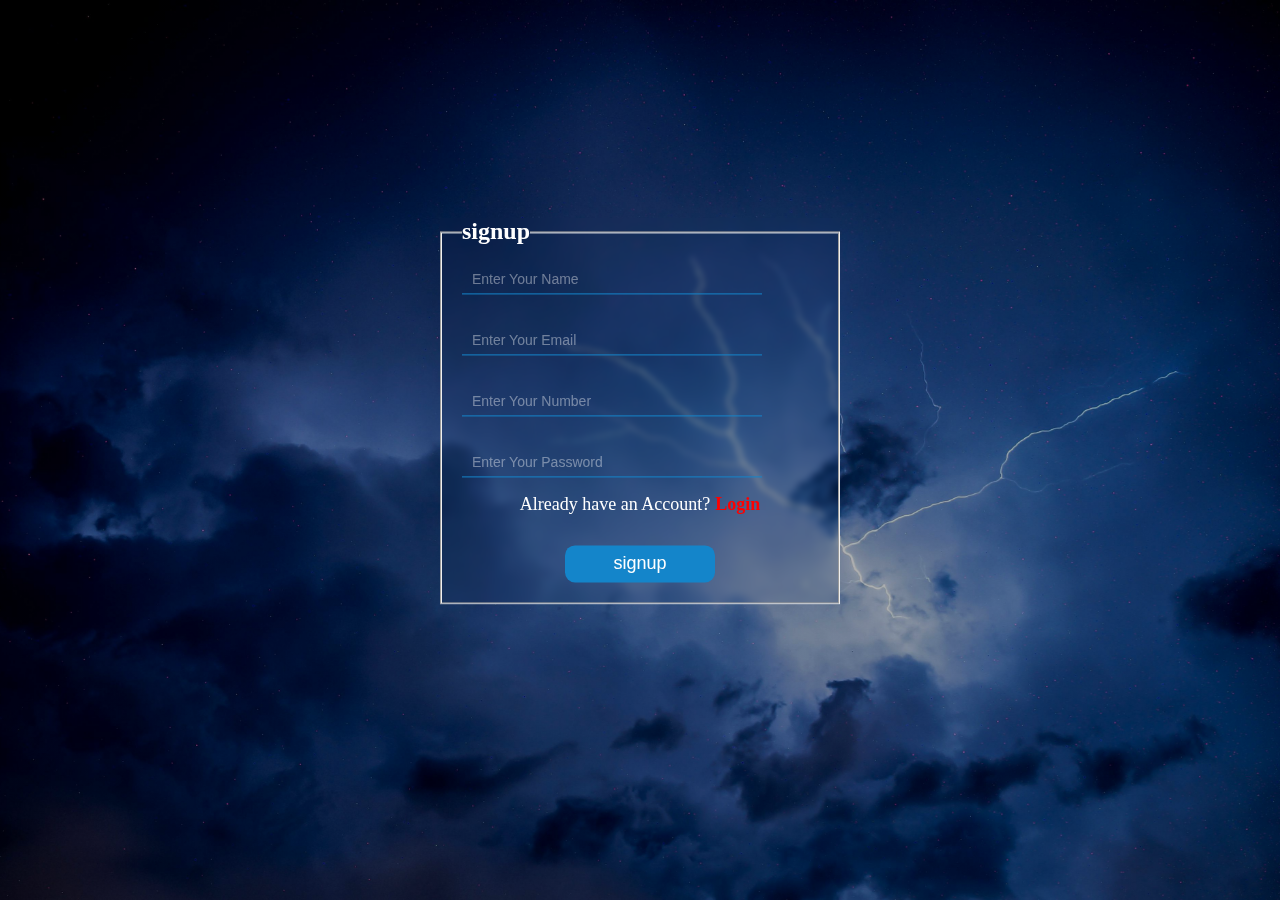
<file: index.html>
<!DOCTYPE html>
<html lang="en">
<head>
    <meta charset="UTF-8">
    <meta name="viewport" content="width=device-width, initial-scale=1.0">
    <title>Document</title>
    <link rel="stylesheet" href="https://cdnjs.cloudflare.com/ajax/libs/font-awesome/6.5.1/css/all.min.css" integrity="sha512-DTOQO9RWCH3ppGqcWaEA1BIZOC6xxalwEsw9c2QQeAIftl+Vegovlnee1c9QX4TctnWMn13TZye+giMm8e2LwA==" crossorigin="anonymous" referrerpolicy="no-referrer" />
    <link rel="stylesheet" href="./style.css">
</head>
<body>
    <div class="login_area">
        <fieldset class="login_site">
            <legend>signup</legend>
            <form action="" method="">
                <div class="input_list">
                    <div class="name-box">
                        <input type="text" class="myname" placeholder="Enter Your Name">
                        <p class="name_alert"></p>
                    </div>
                    <div class="email_box">
                        <input type="text" class="email" placeholder="Enter Your Email">
                        <p class="email_alert"></p>
                    </div>
                    <div class="number_box">
                        <input type="text" class="number" placeholder="Enter Your Number">
                        <p class="number_alert"></p>
                    </div>
                    <div class="pass_box">
                        <input type="password" class="pass" placeholder="Enter Your Password">
                        <i id="show" class="fa-regular fa-eye"></i>
                        <i id="hide" class="fa-regular fa-eye-slash"></i>
                        <p class="pass_alert"></p>
                    </div>
                </div>
            </form>
            <p class="para">Already have an Account?<a href="login.html">login</a></p>
            <div class="submit_btn">
                <button class="btn" type="submit">signup</button>
            </div>
        </fieldset>
    </div>

    <script src="./script.js"></script>
</body>
</html>
</file>
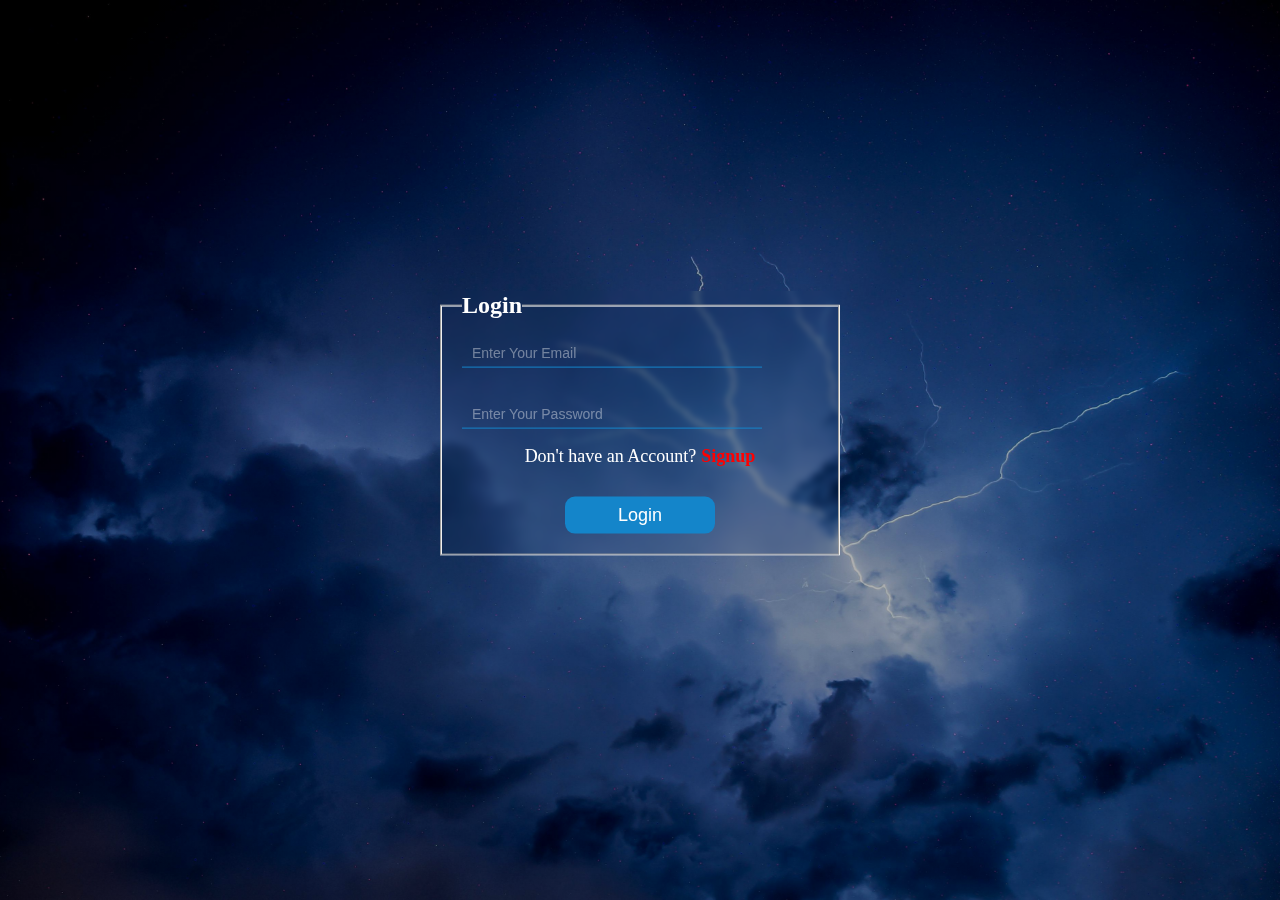
<file: login.html>
<!DOCTYPE html>
<html lang="en">
<head>
    <meta charset="UTF-8">
    <meta name="viewport" content="width=device-width, initial-scale=1.0">
    <title>Document</title>
    <link rel="stylesheet" href="https://cdnjs.cloudflare.com/ajax/libs/font-awesome/6.5.1/css/all.min.css" integrity="sha512-DTOQO9RWCH3ppGqcWaEA1BIZOC6xxalwEsw9c2QQeAIftl+Vegovlnee1c9QX4TctnWMn13TZye+giMm8e2LwA==" crossorigin="anonymous" referrerpolicy="no-referrer" />
    <link rel="stylesheet" href="./style.css">
</head>
<body>
    <div class="login_area">
        <fieldset class="login_site">
            <legend>Login</legend>
            <form action="" method="">
                <div class="input_list">
                    <div class="email_box">
                        <input type="text" class="email" placeholder="Enter Your Email">
                        <p class="email_alert"></p>
                    </div>
                    <div class="pass_box">
                        <input type="password" class="pass" placeholder="Enter Your Password">
                        <i id="show" class="fa-regular fa-eye"></i>
                        <i id="hide" class="fa-regular fa-eye-slash"></i>
                        <p class="pass_alert"></p>
                    </div>
                </div>
            </form>
            <p class="para">Don't have an Account?<a href="index.html">signup</a></p>
            <div class="submit_btn">
                <button class="btn" type="submit">Login</button>
            </div>
        </fieldset>
    </div>

    <script src="./login.js"></script>
</body>
</html>
</file>
<file: style.css>
*{
    padding: 0;
    margin: 0;
    box-sizing: border-box;
}
ul,ol{
    list-style-type: none;
}
a{
    display: inline-block;
    text-decoration: none;
}
.login_area{
    width: 100%;
    height: 100vh;
    background-image: linear-gradient(rgba(0, 0, 0, 0.3),rgba(0, 0, 0, 0.3)), url(./images/thunder1.jpg);
    background-size: cover;
    background-position: center;
    background-repeat: no-repeat;
}
.login_site{
    width: 400px;
    padding: 20px;
    position: absolute;
    top: 50%;
    left: 50%;
    transform: translate(-50%,-60%);
    backdrop-filter: blur(3px);
}
.login_site legend{
    color: #fff;
    font-size: 24px;
    font-weight: 700;
}
.input_list{
    display: flex;
    flex-direction: column;
    row-gap: 30px;
}
.input_list input{
    width: 300px;
    padding: 5px;
    font-size: 16px;
    outline: none;
    background: transparent;
    color: #fff;
    display: block;
    border: none;
    border-bottom: 1px solid #1485ca;
}
.input_list input::placeholder{
    font-size: 14px;
    color: rgba(255, 255, 255, 0.395);
    text-transform: capitalize;
    padding-left: 5px;
}
.name_alert{
    color: red;
    margin-top: 2px;
    font-size: 10px;
}
.email_alert{
    color: red;
    margin-top: 2px;
    font-size: 10px;
}
.number_alert{
    color: red;
    margin-top: 2px;
    font-size: 10px;
}
.pass_alert{
    color: red;
    margin-top: 2px;
    font-size: 10px;
}
.login_site .para{
    margin-top: 15px;
    color: #fff;
    font-size: 18px;
    text-align: center;
}
.login_site .para a{
    color: rgb(255, 0, 0);
    text-transform: capitalize;
    margin-left: 5px;
    font-weight: 700;
}
.submit_btn{
    width: 150px;
    margin: auto;
}
.btn{
    width: 150px;
    padding: 8px;
    font-size: 18px;
    color: #fff;
    border-radius: 10px;
    text-align: center;
    margin-top: 30px;
    border: none;
    background-color: #1485ca;
    cursor: pointer;
}
.btn:hover{
    background-color: #1280c5;
}
.pass_box{
    position: relative;
}
.pass_box #show,#hide{
    position: absolute;
    top: 8px;
    right: 70px;
    color: #fff;
    cursor: pointer;
}
#hide{
    display: none;
}
</file>
